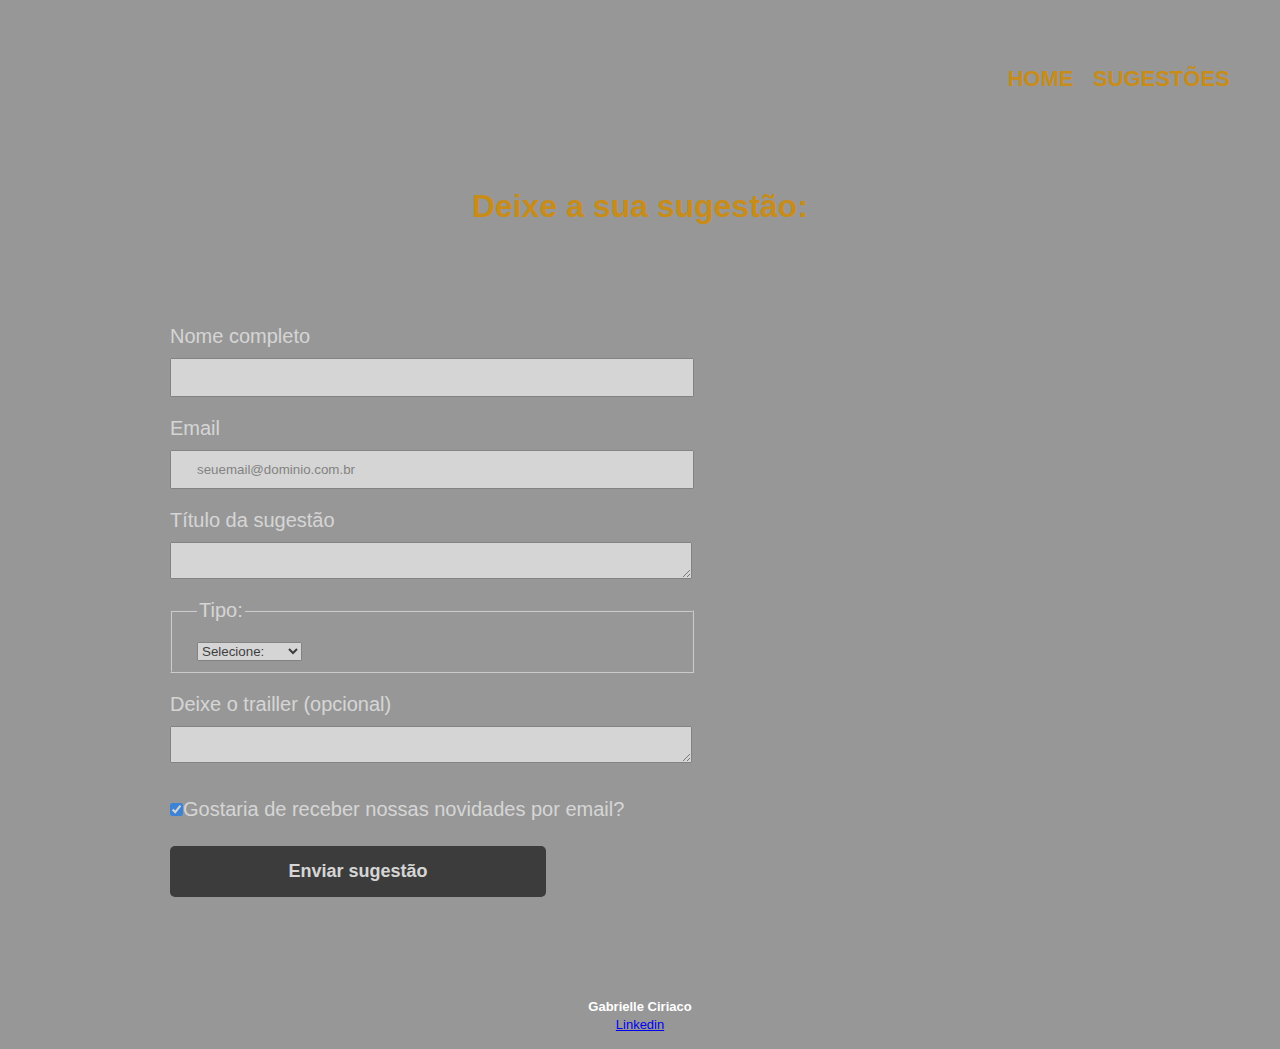
<file: sugestao.html>
<!DOCTYPE html>  
<html lang= "pt-br">

    <head>    
        <meta charset="UTF-8">
        <title>5 séries mais tops do mundo</title>
        <link rel="stylesheet" href="style.css">
    </head>

    <body>
        <header>
            <div class="caixa">
                <nav>
                    <ul>
                        <li><a href="index.html.html">Home</a></li>
                        <li><a href="sugestão.html">Sugestões</a></li>
                    </ul>
                </nav>        
            </div>
        </header>

        <h1>Deixe a sua sugestão:</h1>

        <main class="contato">
            <form>
        
                <label for="nomesobrenome">Nome completo</label>
                <input type="text" id="nomesobrenome" class="input-padrao" required>
                    
                <label for="email">Email</label>
                <input type="email" id="email" class="input-padrao" required placeholder="seuemail@dominio.com.br">        
                        
                <label for="sugestao">Título da sugestão</label>
                <textarea cols="70" rows="1" id="sugestao" class="input-padrao" required></textarea>
        
                <fieldset class="input-padrao">
                    <legend>Tipo:</legend>
                    <select>
                        <option>Selecione:</option>
                        <option>Filme</option>
                        <option>Série</option>
                        <option>Documentário</option>                         
                    </select>
                </fieldset>
                
                <label for="trailler">Deixe o trailler (opcional)</label>
                <textarea cols="70" rows="1" id="trailler" class="input-padrao" required></textarea>
                
                <label><input type="checkbox" class="checkbox" checked>Gostaria de receber nossas novidades por email?</label>
        
                <input type="submit" class="enviar" value="Enviar sugestão">
        
            </form>
        
            
        </main>
    </body>

    <footer>
        <p>               
            <strong><font size = "2">Gabrielle Ciriaco</strong></br>
            <a href="https://www.linkedin.com/in/gabrielle-ciriaco-527141195/">Linkedin</a></font size>
        </p>
    </footer>
</html>
</file>
<file: style.css>
html{
    font-family: Arial, Helvetica, sans-serif;
  
}

body{
    font-family: Arial, Helvetica, sans-serif;
    background-image: url(https://images.unsplash.com/photo-1578662996442-48f60103fc96?ixlib=rb-4.0.3&ixid=MnwxMjA3fDB8MHxwaG90by1wYWdlfHx8fGVufDB8fHx8&auto=format&fit=crop&w=870&q=80);
    background-color: rgba(48, 47, 47, 0.5); /* Cor de fundo semitransparente */
    background-blend-mode: overlay; /* Modo de mistura de fundo */
}

header{
    text-align: center;
    color: black;
    padding: 40px 0;
}

.caixa {
    width: 1000px;
    margin: 0 auto;
}

nav {
    position: absolute;
    top: 50px;
    right: 50px;

}

nav li {
    display: inline;
    margin: 0 0 0 15px;
}

nav a {
    text-transform: uppercase;
    color: #c78c19;
    font-weight: bold;
    font-size: 22px;
    text-decoration: none;
}

nav a:hover{
    color: #000000;
}

main.principal{
    text-align: center;
    margin-top: 300px;
    color: white;
    padding: 3em 0;
    opacity: 0.6;
    width: 940px;
    margin: 0 auto;
}
main.p{
    margin: 0 0 1em;
}

h1{
    font-weight: bold;
    color: #c78c19;
    text-align: center;
    margin-top: 100px;

}

h2{
    margin-top: 50px;
}

footer{
    text-align: center; margin-top: 50px; color: white;
}

form{
    margin: 100px 0;
    color: white;
    opacity: 0.6;
}

form label, form legend{
    display: block;
    font-size: 20px;
    margin: 0 0 10px;
}

.contato{
    width: 940px;
    margin: 0 auto; 
}

.input-padrao{
    display: block;
    margin: 0 0 20px;
    padding: 10px 25px;
    width: 50%;
}

.checkbox{
    margin: 20px 0px;
}

.enviar{
    background: black;
    width: 40%;
    padding: 15px 0;
    color: white;
    font-weight: bold;
    font-size: 18px;
    border: none;
    border-radius: 5px;
    transition: 1s all;
    }

.enviar:hover{
    background: #c78c19;
    cursor: pointer;
}
</file>
